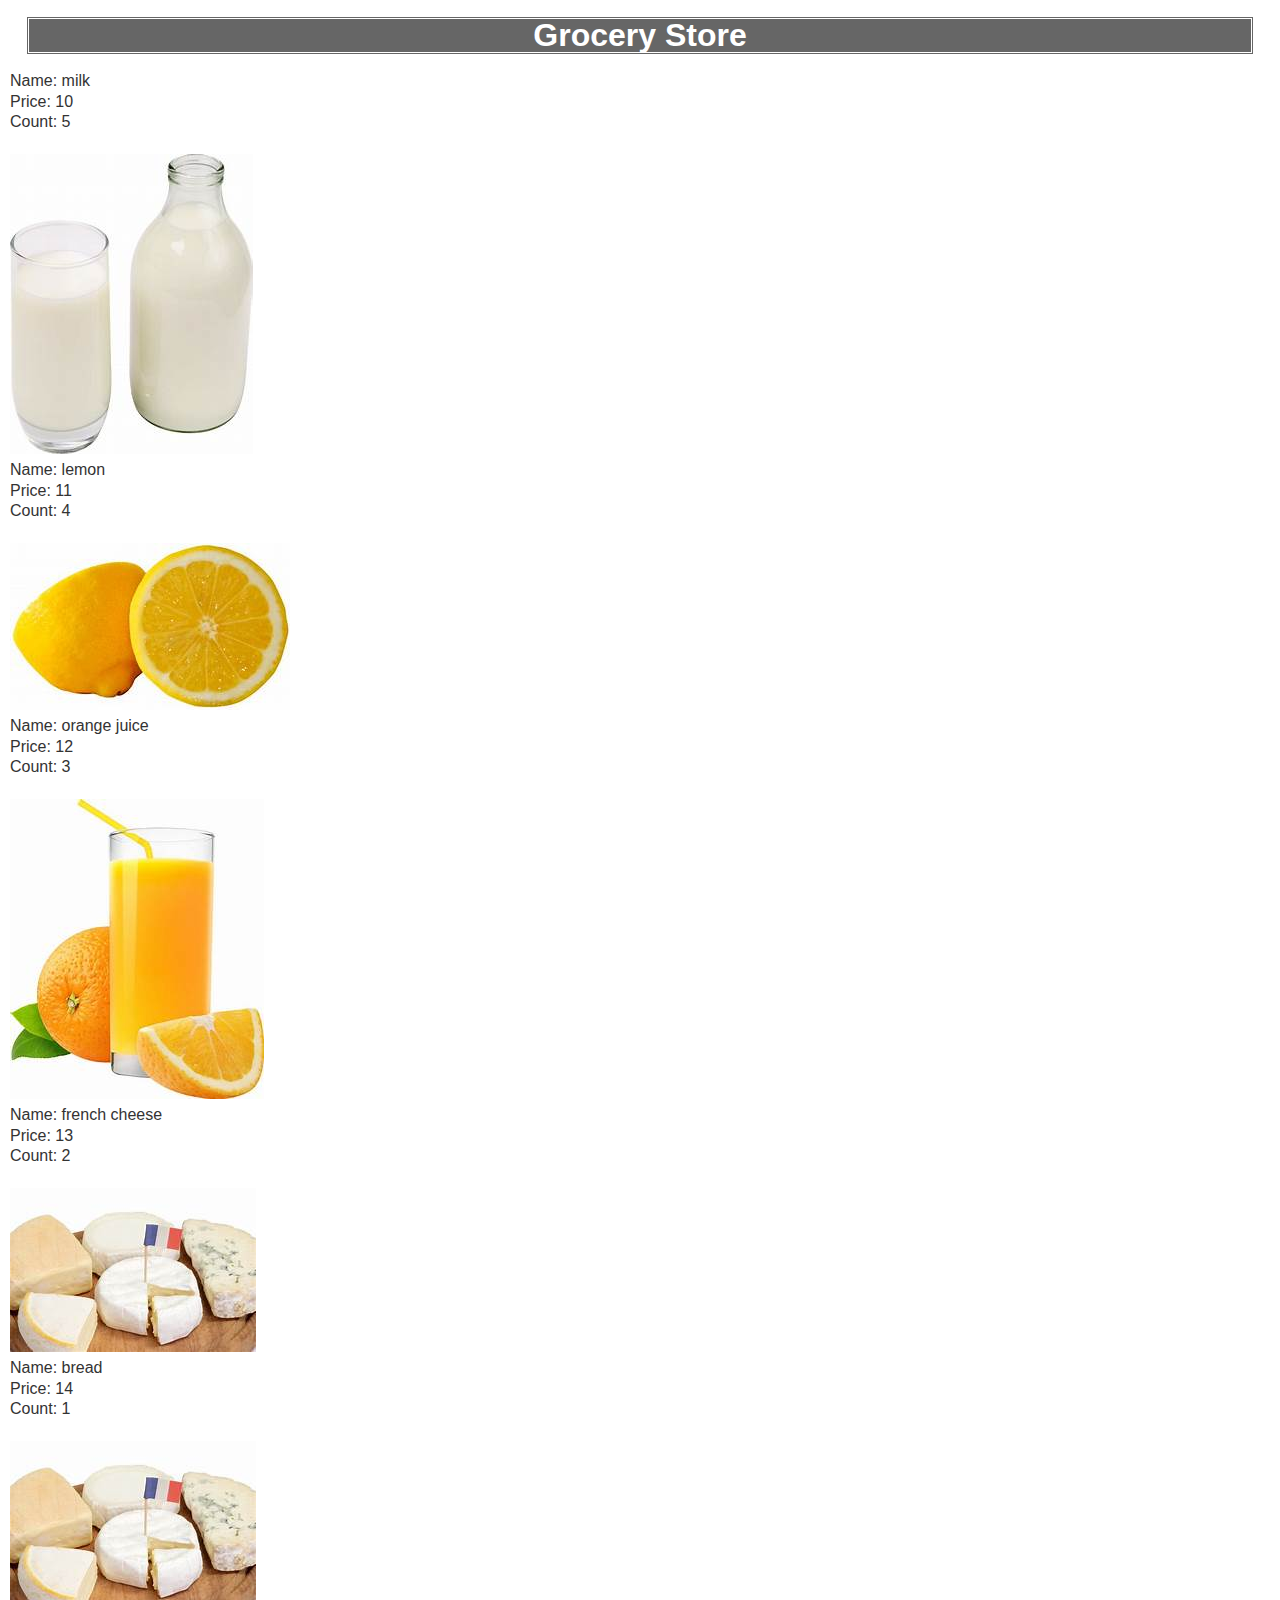
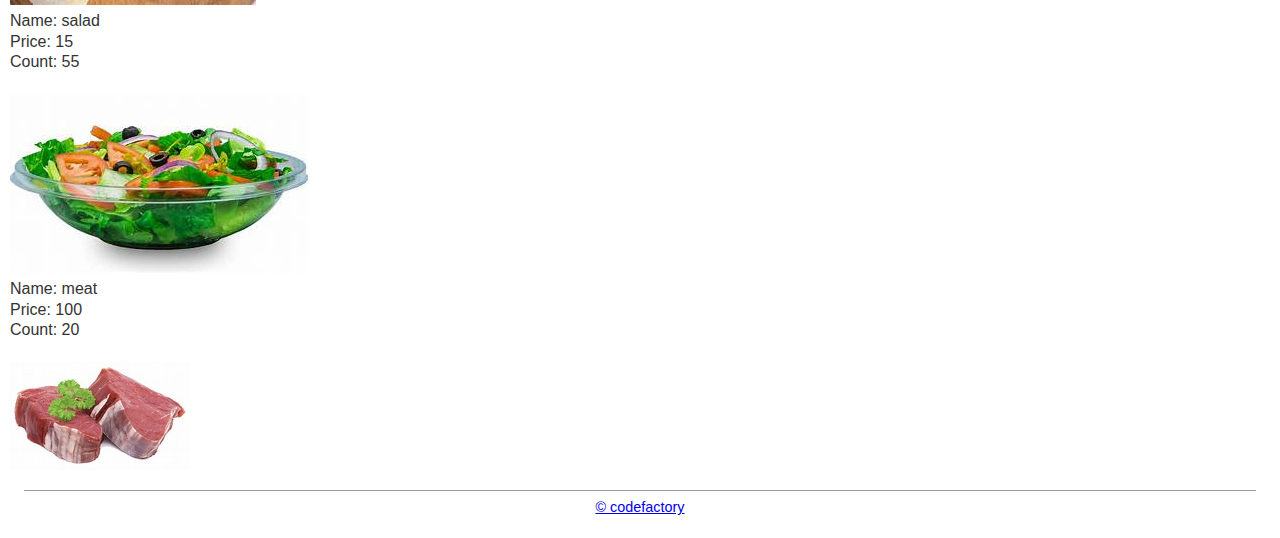
<file: challange/index.html>
<!DOCTYPE html>
<html lang="en">
<head>
	<meta charset="UTF-8" />
	<title>Grocery Store</title>
	<link rel="stylesheet" href="css/index.css" />

	<script src="https://ajax.googleapis.com/ajax/libs/jquery/3.1.1/jquery.min.js"></script>
</head>
<body>

	<header>
		<h1>Grocery Store</h1>
	</header>

	<main>
		<div id="store_articles">
		</div>
	</main>

	<footer>
		<p><a href="http://www.codefactory.com/">&copy; codefactory</a></p>
	</footer>

	<!-- my script -->
	<script src="json/index.json"></script>
	<script type="text/javascript" src="js/index.js"></script>

</body>
</html>
</file>
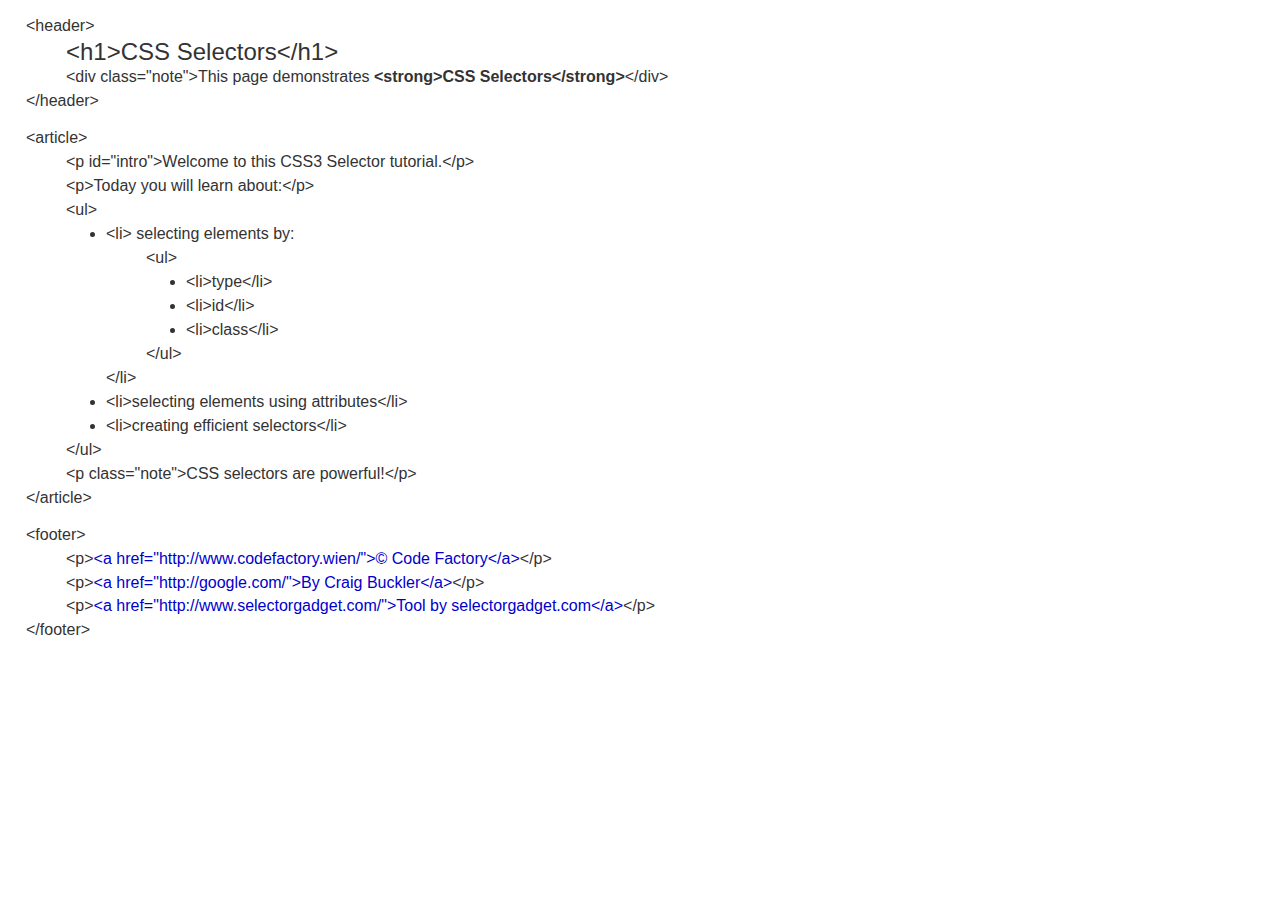
<file: example.html>
<!DOCTYPE html>
<html lang="en">
<head>
	<meta charset="UTF-8" />
	<title>CSS Selectors</title>
	<link rel="stylesheet" href="styles.css" />
		<script src="https://ajax.googleapis.com/ajax/libs/jquery/3.1.1/jquery.min.js"></script>
</head>
<body>

	<header>&lt;header&gt;
		<h1>&lt;h1&gt;CSS Selectors&lt;/h1&gt;</h1>
		<div class="note">&lt;div class=&quot;note&quot;&gt;This page demonstrates <strong>&lt;strong&gt;CSS Selectors&lt;/strong&gt;</strong>&lt;/div&gt;</div>
		&lt;/header&gt;

	</header>

	<article>&lt;article&gt;

		<p id="intro">&lt;p id=&quot;intro&quot;&gt;Welcome to this CSS3 Selector tutorial.&lt;/p&gt;</p>

		<p>&lt;p&gt;Today you will learn about:&lt;/p&gt;</p>

		<ul>&lt;ul&gt;
			<li>&lt;li&gt;
				selecting elements by:
				<ul>&lt;ul&gt;
					<li>&lt;li&gt;type&lt;/li&gt;</li>
					<li>&lt;li&gt;id&lt;/li&gt;</li>
					<li>&lt;li&gt;class&lt;/li&gt;</li>
					&lt;/ul&gt;</ul>
					&lt;/li&gt;</li>
					<li>&lt;li&gt;selecting elements using attributes&lt;/li&gt;</li>
					<li>&lt;li&gt;creating efficient selectors&lt;/li&gt;</li>
					&lt;/ul&gt;</ul>

					<p class="note">&lt;p class=&quot;note&quot;&gt;CSS selectors are powerful!&lt;/p&gt;</p>

					<div></div>
					&lt;/article&gt;</article>

					<footer>&lt;footer&gt;
						<p>&lt;p&gt;<a href="http://www.codefactory.wien/">&lt;a href=&quot;http://www.codefactory.wien/&quot;&gt;&copy; Code Factory&lt;/a&gt;</a>&lt;/p&gt;</p>
						<p>&lt;p&gt;<a href="http://google.com/">&lt;a href=&quot;http://google.com/&quot;&gt;By Craig Buckler&lt;/a&gt;</a>&lt;/p&gt;</p>
						<p>&lt;p&gt;<a href="http://www.selectorgadget.com/">&lt;a href=&quot;http://www.selectorgadget.com/&quot;&gt;Tool by selectorgadget.com&lt;/a&gt;</a>&lt;/p&gt;</p>
						&lt;/footer&gt;</footer>

						<!-- my script -->
						<script src="myscript.js"></script>

					</body>
					</html>
</file>
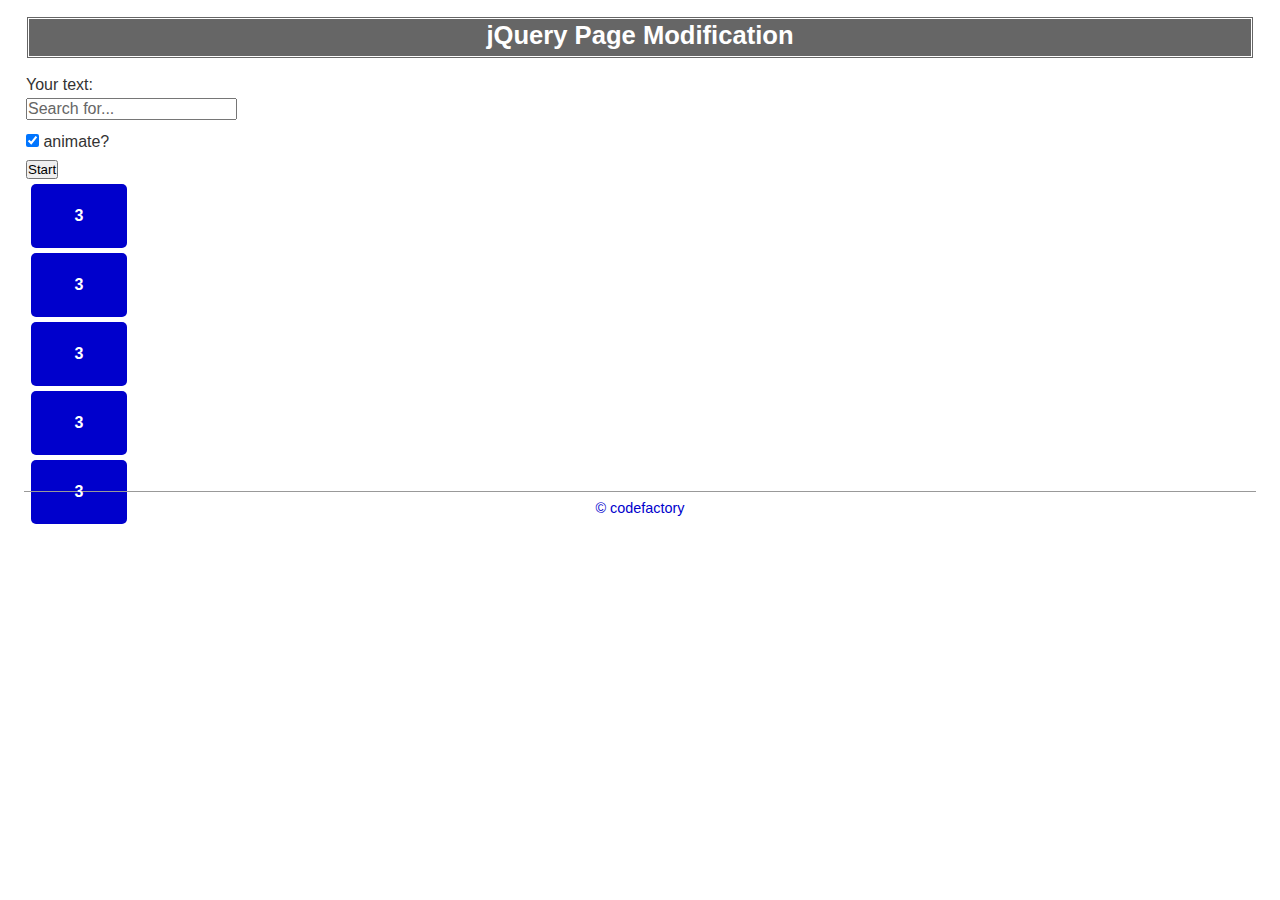
<file: Day 1  Intermediate Level  Exercise/exercise.html>
<!DOCTYPE html>
<html lang="en">
<head>
	<meta charset="UTF-8" />
	<title>Manipulating HTML document</title>
	<link rel="stylesheet" href="styles.css" />

	<script src="https://ajax.googleapis.com/ajax/libs/jquery/3.1.1/jquery.min.js"></script>
</head>
<body>

	<header>
		<h1>jQuery Page Modification</h1>
	</header>
	
	<article>
		
		<form id="myform" action="#" method="get">
			<label for="msg">Your text:</label>
			<input type="text" id="msg" name="msg" value="HELLO!" />
			
			<label><input type="checkbox" id="animate" name="animate" checked="checked" /> animate?</label>
			
			<button>Start</button>
		</form>
		
	</article>

	<footer>
		<p><a href="http://www.codefactory.com/">&copy; codefactory</a></p>
	</footer>

	<!-- my script -->
	<script src="myscript.js"></script>

</body>
</html>
</file>
<file: challange/css/index.css>
*
{
	padding: 0;
	margin: 0;
}

body 
{
	font: normal 100%/1.3em sans-serif; 
	margin: 10px; 
	color: #333; 
	background-color: #fff;
}

header, article, footer, section
{
	display: block;
	margin: 1em;
}

article
{
	height: 400px;
}

header
{
	font-weight: bold;
	text-align: center;
	padding: 6px;
	color: #fff;
	background-color: #666;
	border: 3px double #fff;
}

footer
{
	font-size: 0.9em;
	text-align: center;
	padding: 6px;
	border-top: 1px solid #999;
}
</file>
<file: styles.css>
*
{
	padding: 0;
	margin: 0;
	cursor: default;
}

body 
{
	font: normal 100%/1.3em sans-serif; 
	margin: 10px; 
	color: #333; 
	background-color: #fff;
}

header, article, footer
{
	margin: 1em;
}

header *, article *, footer *
{
	margin: 0.2em 40px;
}

h1
{
	font-size: 1.5em;
	font-weight: normal;
}

ul
{
	list-style-type: disc;
}

a
{
	text-decoration: none;
	color: #00c;
	margin: 0;
}

strong
{
	margin: 0;
}
</file>
<file: Day 1  Intermediate Level  Exercise/styles.css>
*
{
	padding: 0;
	margin: 0;
}

body 
{
	font: normal 100%/1.3em sans-serif; 
	margin: 10px; 
	color: #333; 
	background-color: #fff;
}

header, article, footer, section
{
	display: block;
	margin: 1em;
}

article
{
	height: 400px;
}

header
{
	font-weight: bold;
	text-align: center;
	padding: 6px;
	color: #fff;
	background-color: #666;
	border: 3px double #fff;
}

footer
{
	font-size: 0.9em;
	text-align: center;
	padding: 6px;
	border-top: 1px solid #999;
}

div.box
{
	width: 6em;
	height: 4em;
	font-weight: bold;
	line-height: 4em;
	text-align: center;
	margin: 5px;
	color: #fff;
	background-color: #00c;
	overflow: visible;
	border-radius: 5px;
}

h1
{
	font-size: 1.6em;
	margin-bottom: 4px;
}

ul
{
	list-style-type: disc;
	margin: 1em 3em;
}

li
{
	margin: 0.8em 0;
}

a
{
	text-decoration: none;
	color: #00c;
	margin: 0;
}

img
{
	float: right;
}

fieldset
{
	padding: 20px;
	margin: 1em 0;
	border: 1px solid #ccc;
	border-radius: 5px;
}

legend
{
	font-size: 1.2em;
	font-weight: normal;
	padding: 0 1em;
	color: #333;
}

label
{
	clear: both;
	display: block;
	margin: 2px 0;
}

input, textarea, select
{
	font-family: arial;
	font-size: 1em;
	margin-bottom: 10px;
	color: #666;
}

input[type="radio"]
{
	margin-bottom: 2px;
}
</file>
